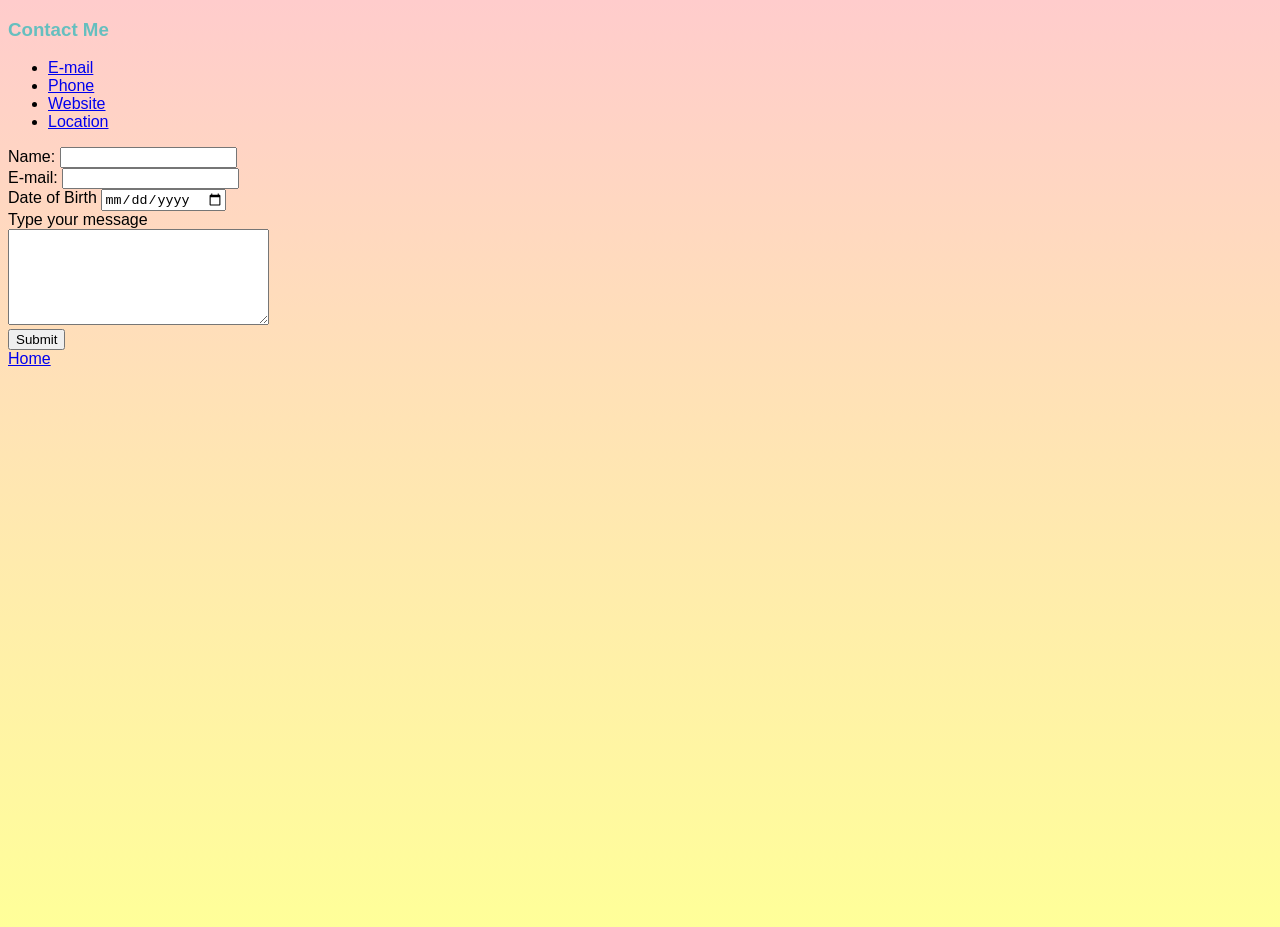
<file: ContactMe.html>
<!DOCTYPE html>
<html lang="en-us">
<head>
    <meta charset="utf-8" />
    <meta name="viewport" content="width=device-width, initial-scale=1.0">
    <meta http-equiv="X-UA-Compatible" content="ie=edge">
    <title>Contact Me</title>
    <link rel="stylesheet" href="style.css">
</head>
<body>
    <h3>Contact Me</h3>
    <p>
        <ul>
            <li><a href="mailto:mohammadbilal200@hotmail.com">E-mail</a></li>
            <li><a href="tel:+923147587635">Phone</a></li>
            <li><a href="/index.html">Website</a></li>
            <li><a href="https://www.bizsouthasia.com/PK/bright-stars-public-model-school-0314-7587635">Location</a></li>
        </ul>
    </p>
    <form action="mailto:mohammadbilal200@hotmail.com" method="post" enctype="text/plain">
        <label>Name:</label>
        <input type="text" id="name" name="name">
        <br>
        <label>E-mail:</label>
        <input type="email" id="email" name="email">
        <br>
        <label>Date of Birth</label>
        <input type="date" id="dob" name="dob">
        <br>
        <label>Type your message</label><br>
        <textarea name="text-message" id="" cols="30" rows="6"></textarea>
        <br>
        <input type="submit">
    </form>
    <a href="index.html">Home</a>
</body>
</html>
</file>
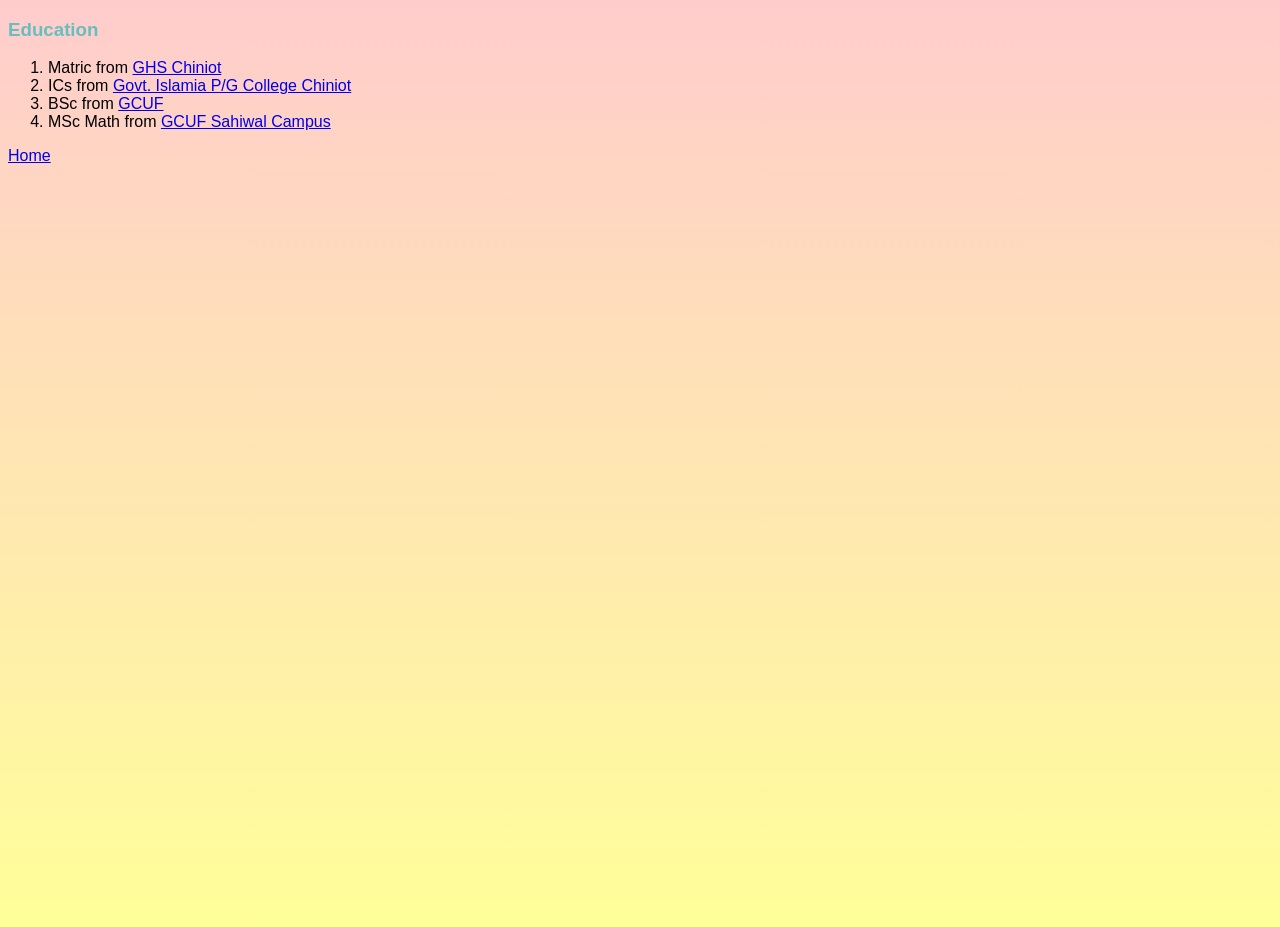
<file: education.html>
<!DOCTYPE html>
<html lang="en-us">
<head>
    <meta charset="utf-8" />
    <meta name="viewport" content="width=device-width, initial-scale=1.0">
    <meta http-equiv="X-UA-Compatible" content="ie=edge">
    <title>Education</title>
    <link rel="stylesheet" href="style.css">
</head>
<body>
    <h3>Education</h3>
    <p>
        <ol>
            <li>Matric from <a href="https://pakistanplaces.com/listing/govt-high-school-chiniot-2/">GHS Chiniot</a></li>
            <li>ICs from <a href="https://gicc.edu.pk/">Govt. Islamia P/G College Chiniot</a></li>
            <li>BSc from <a href="https://gcuf.edu.pk/">GCUF</a></li>
            <li> MSc Math from <a href="https://gcuf.edu.pk/campus-sahiwal">GCUF Sahiwal Campus</a></li>
        </ol>
    </p>
    <a href="index.html">Home</a>
</body>
</html>
</file>
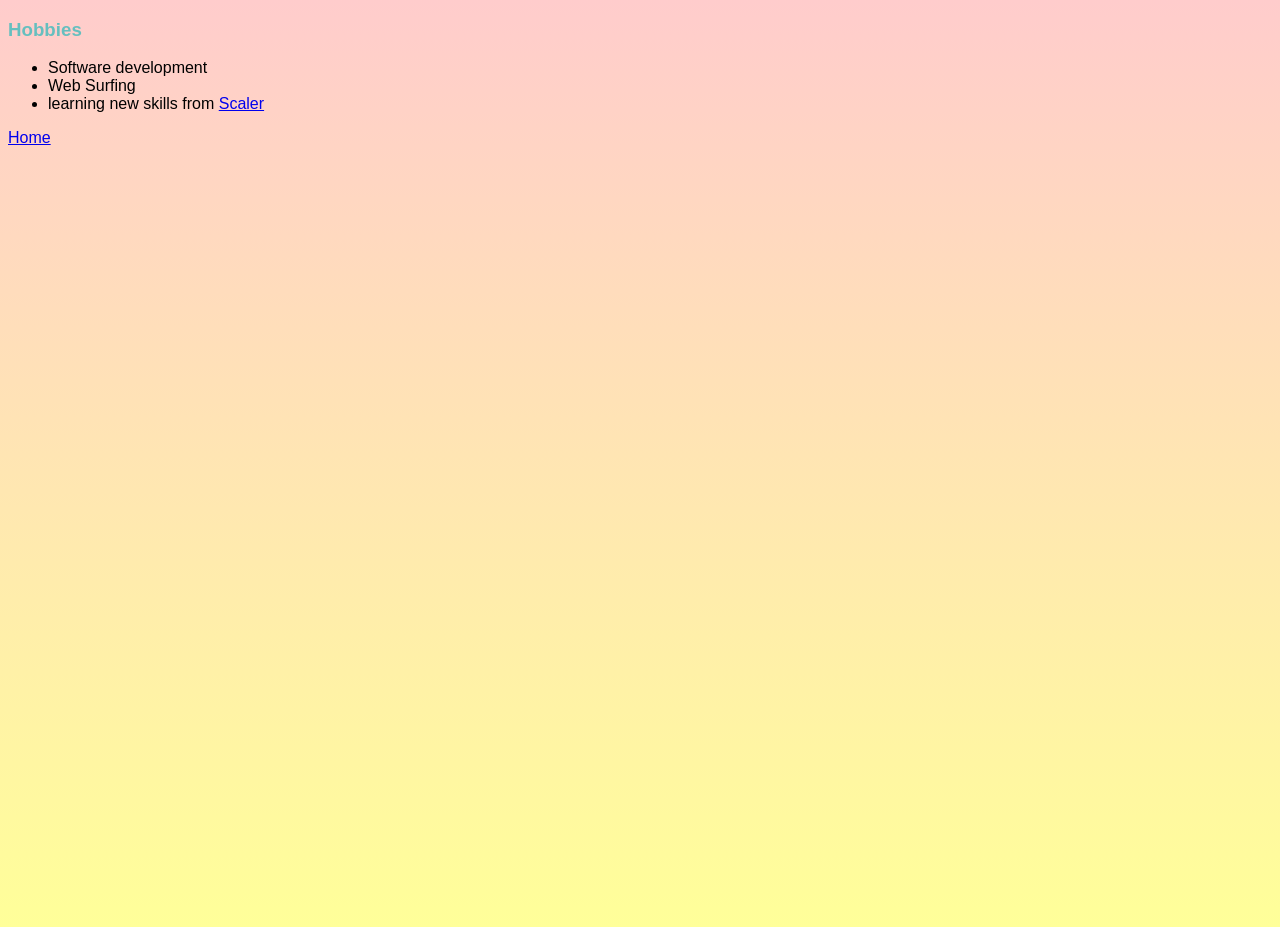
<file: Hobbies.html>
<!DOCTYPE html>
<html lang="en-us">
<head>
    <meta charset="utf-8" />
    <meta name="viewport" content="width=device-width, initial-scale=1.0">
    <meta http-equiv="X-UA-Compatible" content="ie=edge">
    <title>Hobbies</title>
    <link rel="stylesheet" href="style.css">
</head>
<body>
    <h3>Hobbies</h3>
    <p>
        <ul>
            <li>Software development</li>
            <li>Web Surfing</li>
            <li>learning new skills from <a href="https://scaler.com">Scaler</a></li>
        </ul>
    </p>
    <a href="index.html">Home</a>
</body>
</html>
</file>
<file: style.css>
body{
background: linear-gradient(to bottom, #ffcccc 0%, #ffff99 100%);
height:100vh;
font-family: arial ;
}
hr{
border-style: none;
border-top-style: dotted;
border-width: 5px;
width:5%;
}
h1{
    color: #66BFBF;
}
h3{
    color: #66BFBF;
}
.skills{
    background-color: #ccbdbc;
}
</file>
